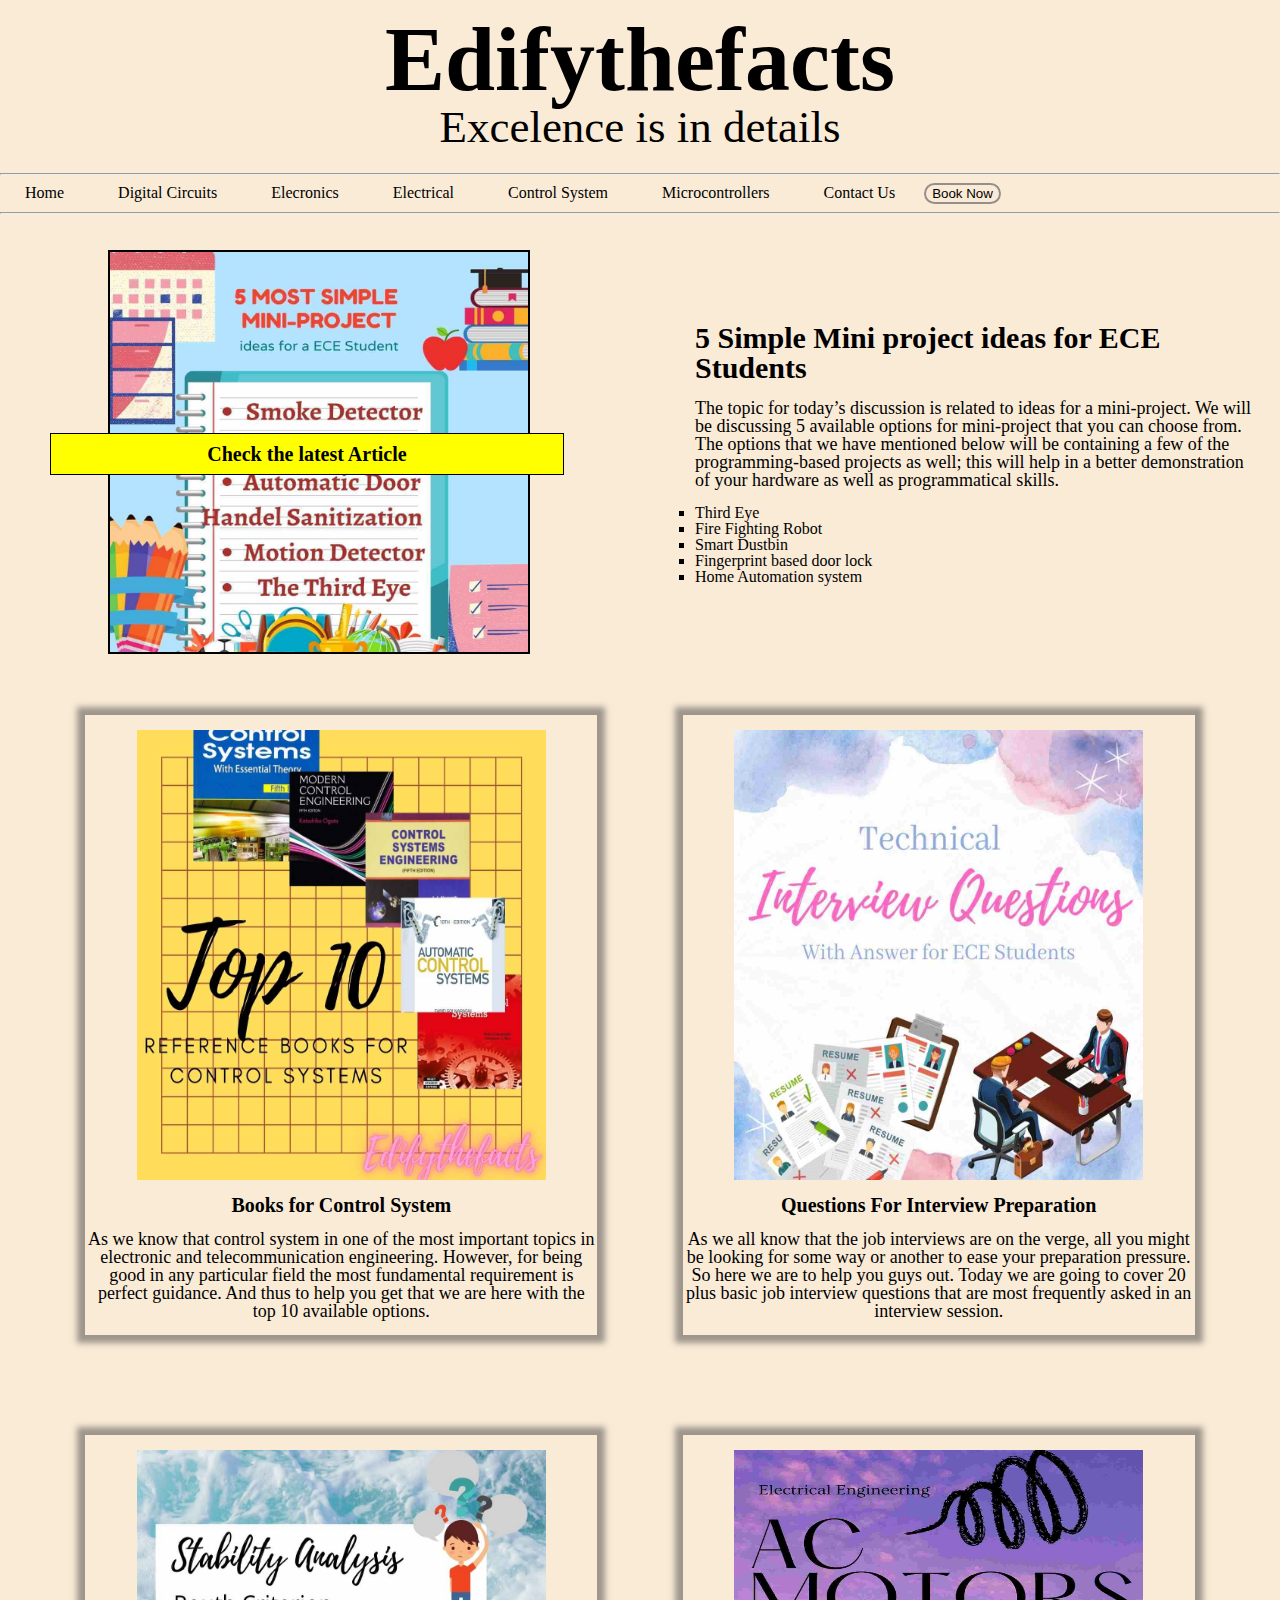
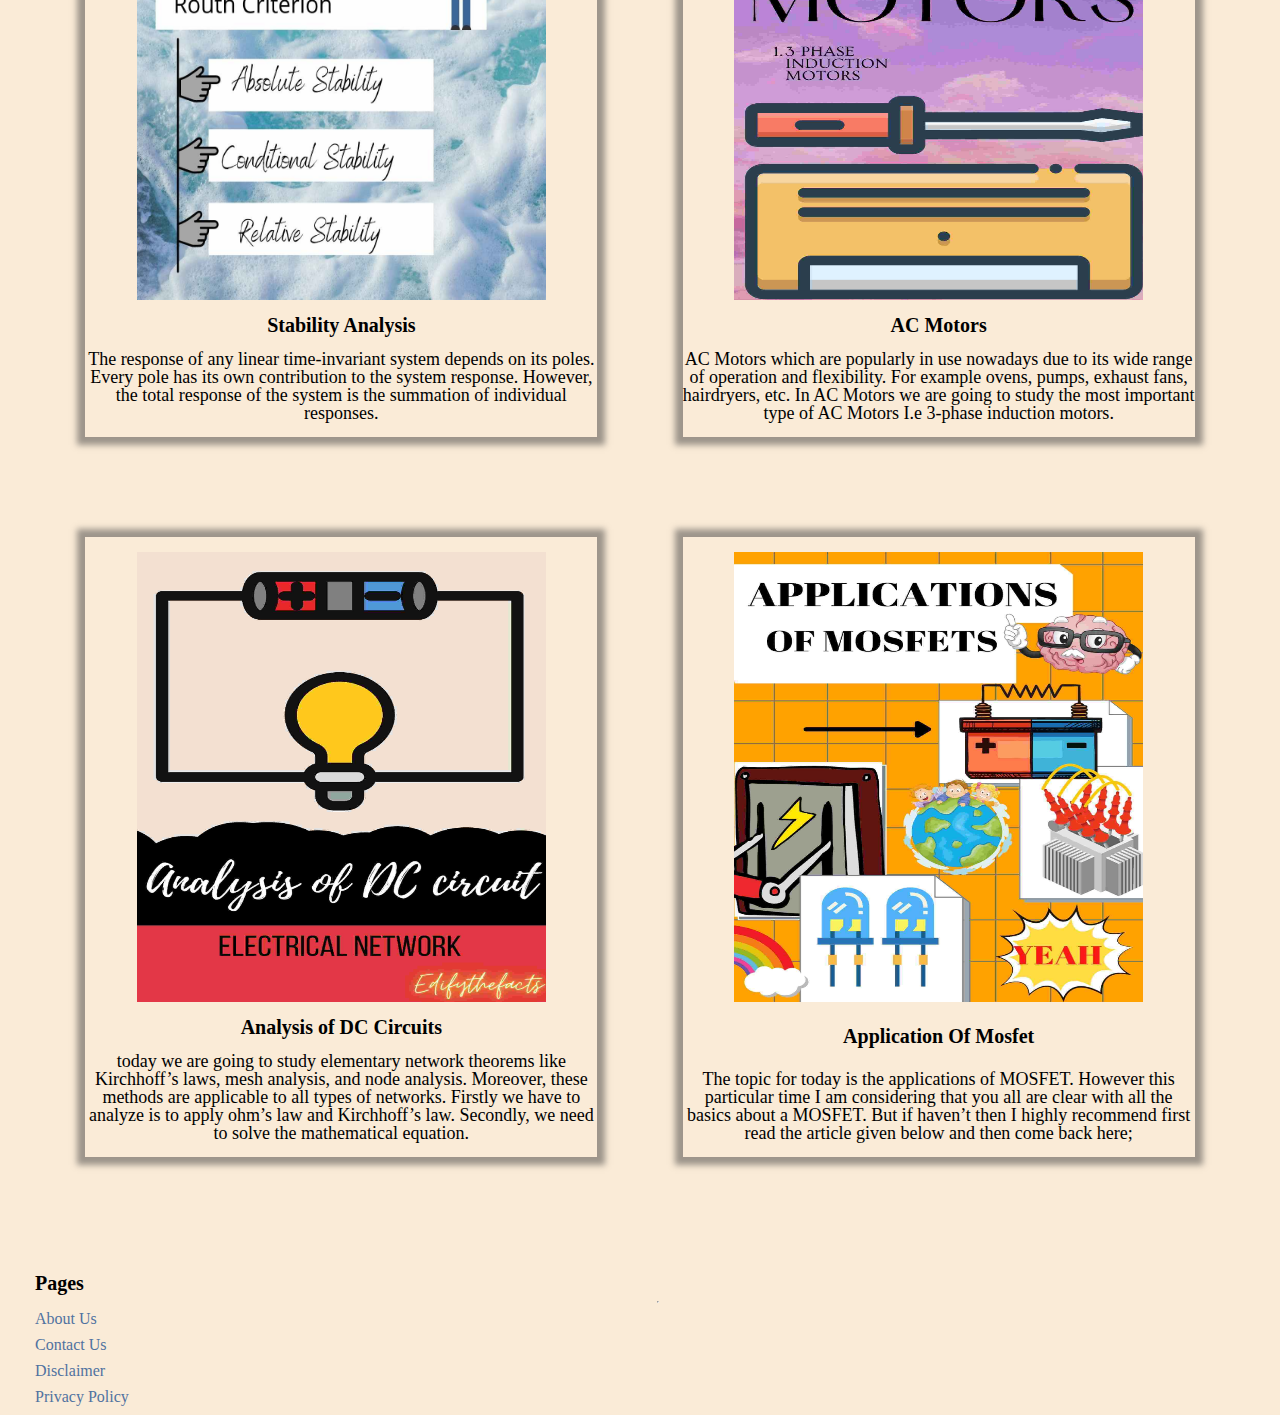
<file: index.html>
<!DOCTYPE html>
<html lang="en">
  <head>
    <meta charset="UTF-8" />
    <meta http-equiv="X-UA-Compatible" content="IE=edge" />
    <meta name="viewport" content="width=device-width, initial-scale=1.0" />
    <title>Practice</title>
    <link rel="stylesheet" href="./assest/Stylesheet/style.css" />
  </head>
  <body>
    <header class="root">
      <!--
        <div>
            <img src="./assest/image/practiceimg.jpeg" alt="This is the logo">
        </div>
        -->
      <div>
        <h1>Edifythefacts</h1>
        <h3>Excelence is in details</h3>
      </div>
    </header>
    <hr />
    <nav>
      <a href="./index.html">Home</a>
      <a href="./digital-circuits.html" target="_blank">Digital Circuits</a>
      <a href="./Elecronics.html">Elecronics</a>
      <a href="./Electrical.html">Electrical</a>
      <a href="./Control-System.html">Control System</a>
      <a href="./Microcontrollers.html">Microcontrollers</a>
      <a href="./contactus.html">Contact Us</a>
      <button>Book Now</button>
    </nav>
    <hr />
    <main>
      <section class="first">
        <div class="new">
          <h4><a href="./Miniproject.html" target="_blank">Check the latest Article</a></h4>
        </div>
        <div class="image div1">
          <img src="./assest/image/practiceimg1.jpg" alt="Mini Project Ideas" />
        </div>
        <div class="image">
          <h2>5 Simple Mini project ideas for ECE Students</h2>
          &nbsp;
          <p>
            The topic for today’s discussion is related to ideas for a
            mini-project. We will be discussing 5 available options for
            mini-project that you can choose from. The options that we have
            mentioned below will be containing a few of the programming-based
            projects as well; this will help in a better demonstration of your
            hardware as well as programmatical skills.
          </p>
          &nbsp;
          <ol>
            <li>Third Eye</li>
            <li>Fire Fighting Robot</li>
            <li>Smart Dustbin</li>
            <li>Fingerprint based door lock</li>
            <li>Home Automation system</li>
          </ol>
        </div>
      </section>
      <section class="second">
        <div class="topics">
          <img src="./assest/image/post.jpg" alt="Control System Books" />
          <h4>Books for Control System</h4>
          <p>
            As we know that control system in one of the most important topics
            in electronic and telecommunication engineering. However, for being
            good in any particular field the most fundamental requirement is
            perfect guidance. And thus to help you get that we are here with the
            top 10 available options.
          </p>
        </div>
        <div class="topics">
          <img src="./assest/image/interview.jpg" alt="Intervew Preparation" />
          <h4>Questions For Interview Preparation</h4>
          <p>
            As we all know that the job interviews are on the verge, all you
            might be looking for some way or another to ease your preparation
            pressure. So here we are to help you guys out. Today we are going to
            cover 20 plus basic job interview questions that are most frequently
            asked in an interview session.
          </p>
        </div>
        <div class="topics">
          <img src="./assest/image/analysis.jpg" alt="Stability Analysis" />
          <h4>Stability Analysis</h4>
          <p>
            The response of any linear time-invariant system depends on its
            poles. Every pole has its own contribution to the system response.
            However, the total response of the system is the summation of
            individual responses. 
          </p>
        </div>
        <div class="topics">
          <img src="./assest/image/653 (1).jpg" alt="AC Motors" />
          <h4>AC Motors</h4>
          <p>
            AC Motors which are popularly in use nowadays due to its wide range
            of operation and flexibility. For example ovens, pumps, exhaust
            fans, hairdryers, etc. In AC Motors we are going to study the most
            important type of AC Motors I.e 3-phase induction motors.
          </p>
        </div>
        <div class="topics">
          <img
            src="./assest/image/ircuits (1).jpg"
            alt="Analysis of DC Circuits"
          />
          <h4>Analysis of DC Circuits</h4>
          <p>
            today we are going to study elementary network theorems like
            Kirchhoff’s laws, mesh analysis, and node analysis. Moreover, these
            methods are applicable to all types of networks. Firstly we have to
            analyze is to apply ohm’s law and Kirchhoff’s law. Secondly, we need
            to solve the mathematical equation.
          </p>
        </div>
        <div class="topics">
          <img
            src="./assest/image/Untitled design (1).jpg"
            alt="Application Of Mosfet"
          />
          <h4>Application Of Mosfet</h4>
          <p>
            The topic for today is the applications of MOSFET. However this
            particular time I am considering that you all are clear with all the
            basics about a MOSFET. But if haven’t then I highly recommend first
            read the article given below and then come back here;
          </p>
        </div>
      </section>
      &nbsp;
      <section class="last">
        <h5>Pages</h5>
        <hr />
        <a href="./aboutus.html">About Us</a>
        <a href="./contactus.html">Contact Us</a>
        <a href="./disclaimer.html">Disclaimer</a>
        <a href="privacyplicy.html">Privacy Policy</a>
      </section>
    </main>
  </body>
</html>
</file>
<file: assest/Stylesheet/style.css>
@import url("reset.css");
@import url("Home.css");
@import url("mobile.css");
</file>
